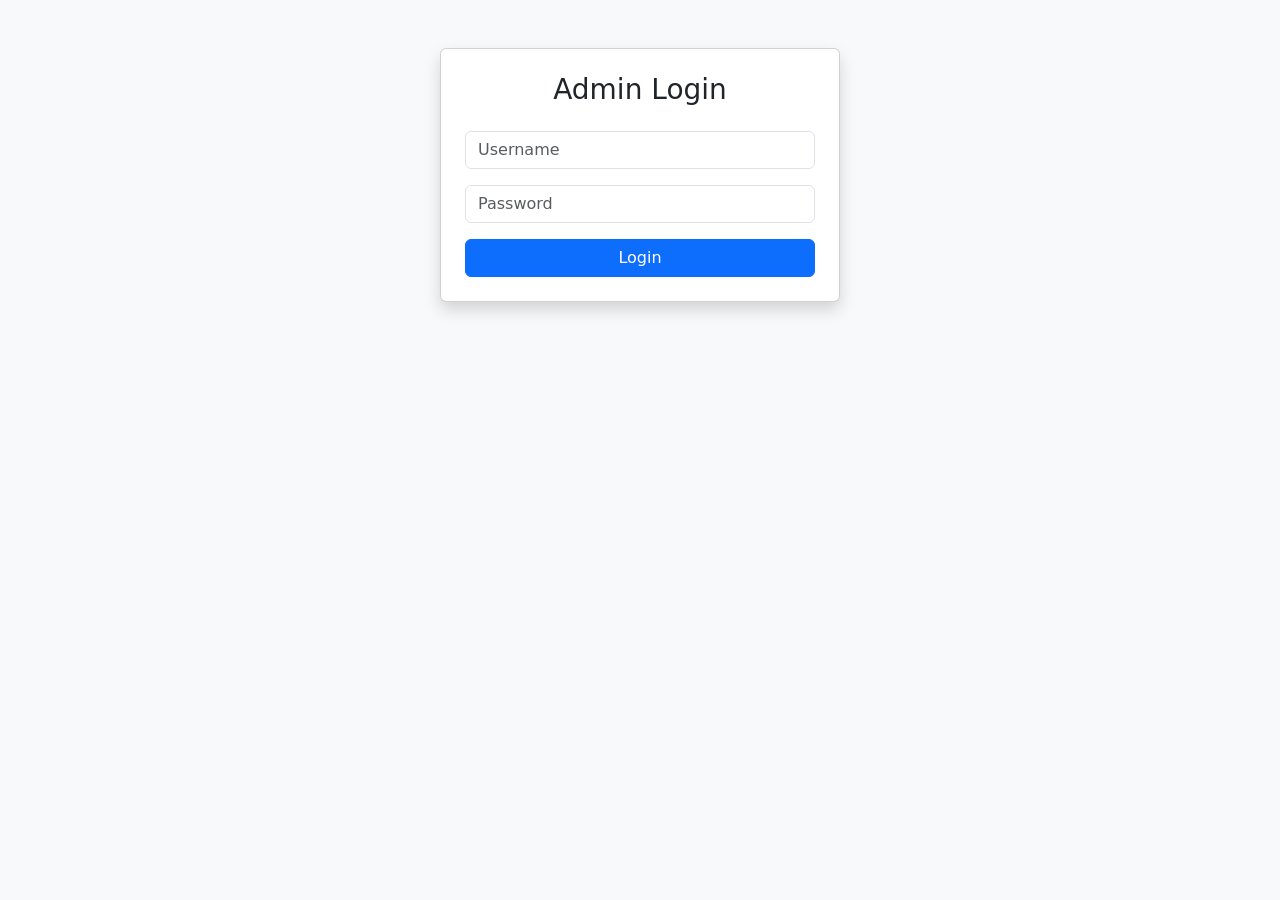
<file: js/script/js/admin_login.html>
<!DOCTYPE html>
<html>
<head>
    <title>Admin Login</title>
    <link href="https://cdn.jsdelivr.net/npm/bootstrap@5.3.3/dist/css/bootstrap.min.css" rel="stylesheet">
</head>
<body class="bg-light">

<div class="container mt-5">
    <div class="card p-4 shadow mx-auto" style="max-width:400px;">

        <h3 class="text-center mb-4">Admin Login</h3>

        <form method="POST">

            <input
                type="text"
                name="username"
                class="form-control mb-3"
                placeholder="Username"
                required>

            <input
                type="password"
                name="password"
                class="form-control mb-3"
                placeholder="Password"
                required>

            <button class="btn btn-primary w-100">
                Login
            </button>

        </form>

    </div>
</div>

</body>
</html>
</file>
